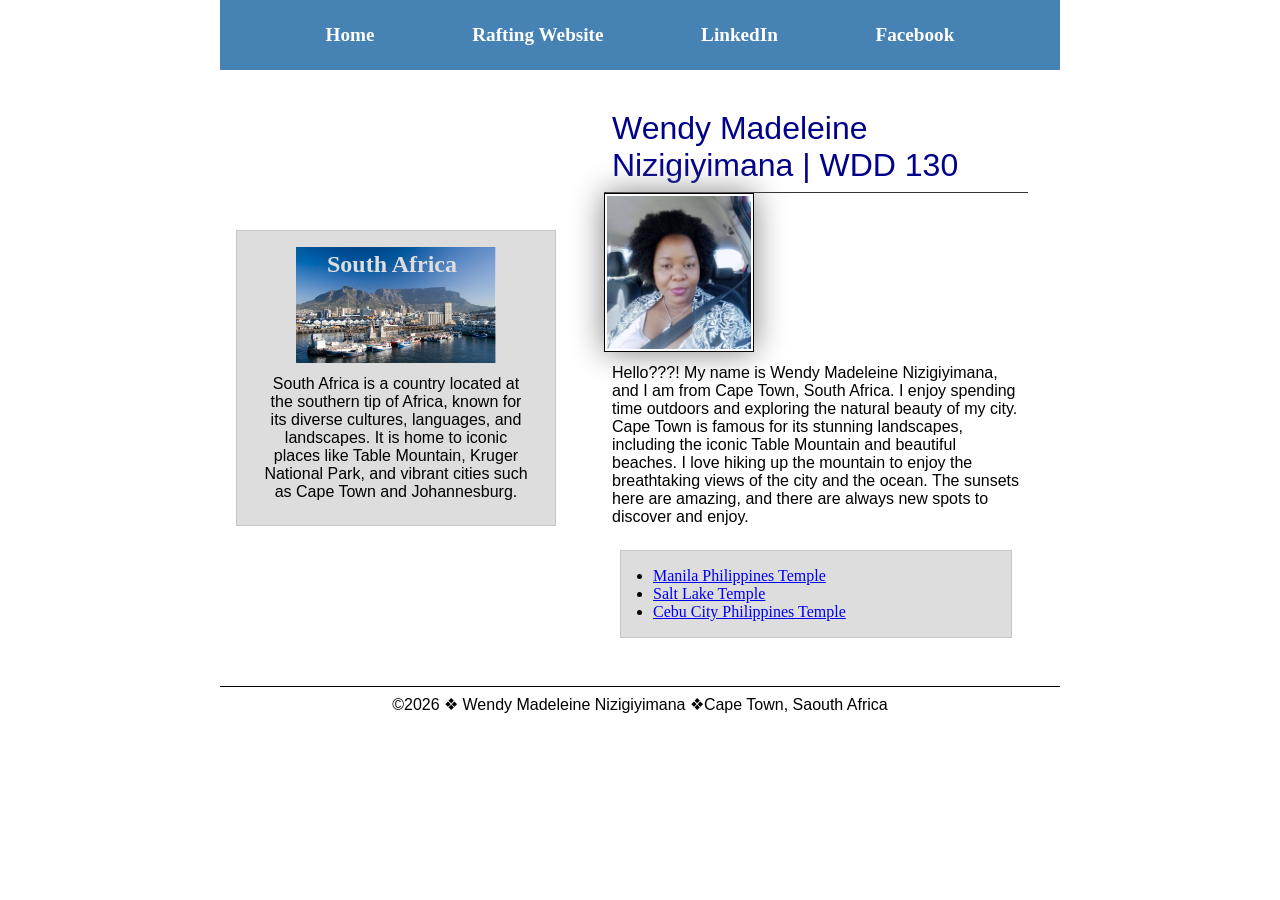
<file: index.html>
<!DOCTYPE html>
<html lang="en-US">

<head>
    <meta charset="utf-8">
    <meta name="viewport" content="width=device-width, initial-scale=1.0">
    <title>Wendy Madeleine Nizigiyimana | WDD 130</title>
    <meta name="description" content="my Name is Wendy,WDD 130, home page showing my projects and learning activities">
    <meta name="author" content="Wendy Madeleine Nizigiyimana">
     <link rel="stylesheet" href="styles/styles.css">
</head>
<body data-new-gr-c-s-check-loaded="14.1135.0" data-gr-ext-installed="">
    <header>
        <nav>
            <a href="#">Home</a>
            <a href="https://wendynizig.github.io/wdd130/wwr/about.html">Rafting Website</a>
             <a href="#">LinkedIn</a>
            <a href="#">Facebook</a>
        </nav>
    </header>
<div class="grid">
    <main>
        <h1>Wendy Madeleine Nizigiyimana | WDD 130</h1>
        <img src="images/profile.jpg" alt="Hello, my name is Wendy Madeleine Nizigiyimana"
          width="200">
        <p>Hello???! My name is Wendy Madeleine Nizigiyimana, and I am from Cape Town, South Africa. I
            enjoy
            spending time outdoors and exploring the natural beauty of my city. Cape Town is famous
            for its
            stunning landscapes, including the iconic Table Mountain and beautiful beaches. I love
            hiking up the mountain to enjoy the breathtaking views of the city and the ocean. The
            sunsets here are
            amazing,
            and there are always new spots to discover and enjoy.</p>
            <ul class="box indent">
                <li><a href="https://newsroom.churchofjesuschrist.org/article/manila-philippines-temple" target="_blank">Manila Philippines Temple</a></li>
                <li><a href="https://www.churchofjesuschrist.org/temples/details/salt-lake-temple?lang=eng" target="_blank">Salt Lake Temple</a></li>
                <li><a href="https://newsroom.churchofjesuschrist.org/article/cebu-city-philippines-temple" target="_blank">Cebu City Philippines Temple</a></li>
            </ul>
    </main>
        <aside class ="box">
            <h2>South Africa</h2>
            <img src="images/cape-town.jpg" alt="South Africa Landscape">
            <p>South Africa is a country located at the southern tip of Africa, known for its diverse cultures, languages, and landscapes. It is home to iconic places like Table Mountain, Kruger National Park, and vibrant cities such as Cape Town and Johannesburg.</p>
        </aside>
  </div>
<footer>
        <p>©2026 ❖ Wendy Madeleine Nizigiyimana ❖Cape Town, Saouth Africa</p>
    </footer>
</body>

</html>
</file>
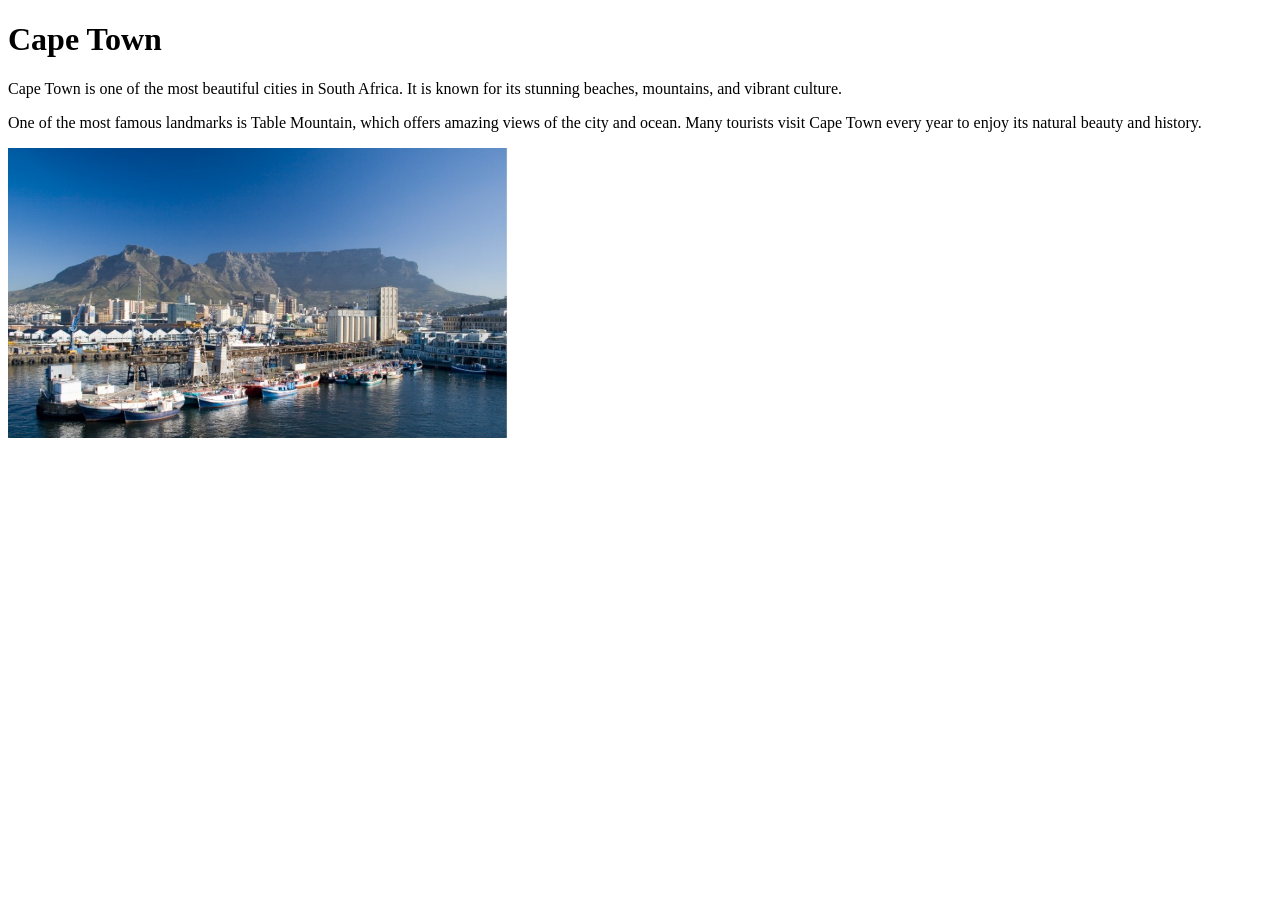
<file: week01/favorite-city.html>
<!DOCTYPE html>
<html lang="en">

<head>
    <meta charset="UTF-8">
    <meta name="viewport" content="width=device-width, initial-scale=1.0">
    <title>My Favorite City</title>
</head>

<body>

    <h1>Cape Town</h1>

    <p>Cape Town is one of the most beautiful cities in South Africa. It is known for its stunning
        beaches, mountains, and vibrant culture.</p>

    <p>One of the most famous landmarks is Table Mountain, which offers amazing views of the city
        and ocean. Many tourists visit Cape Town every year to enjoy its natural beauty and history.
    </p>

    <img src="images/cape-town.jpg" alt="Beautiful view of Cape Town" width="500">

</body>

</html>
</file>
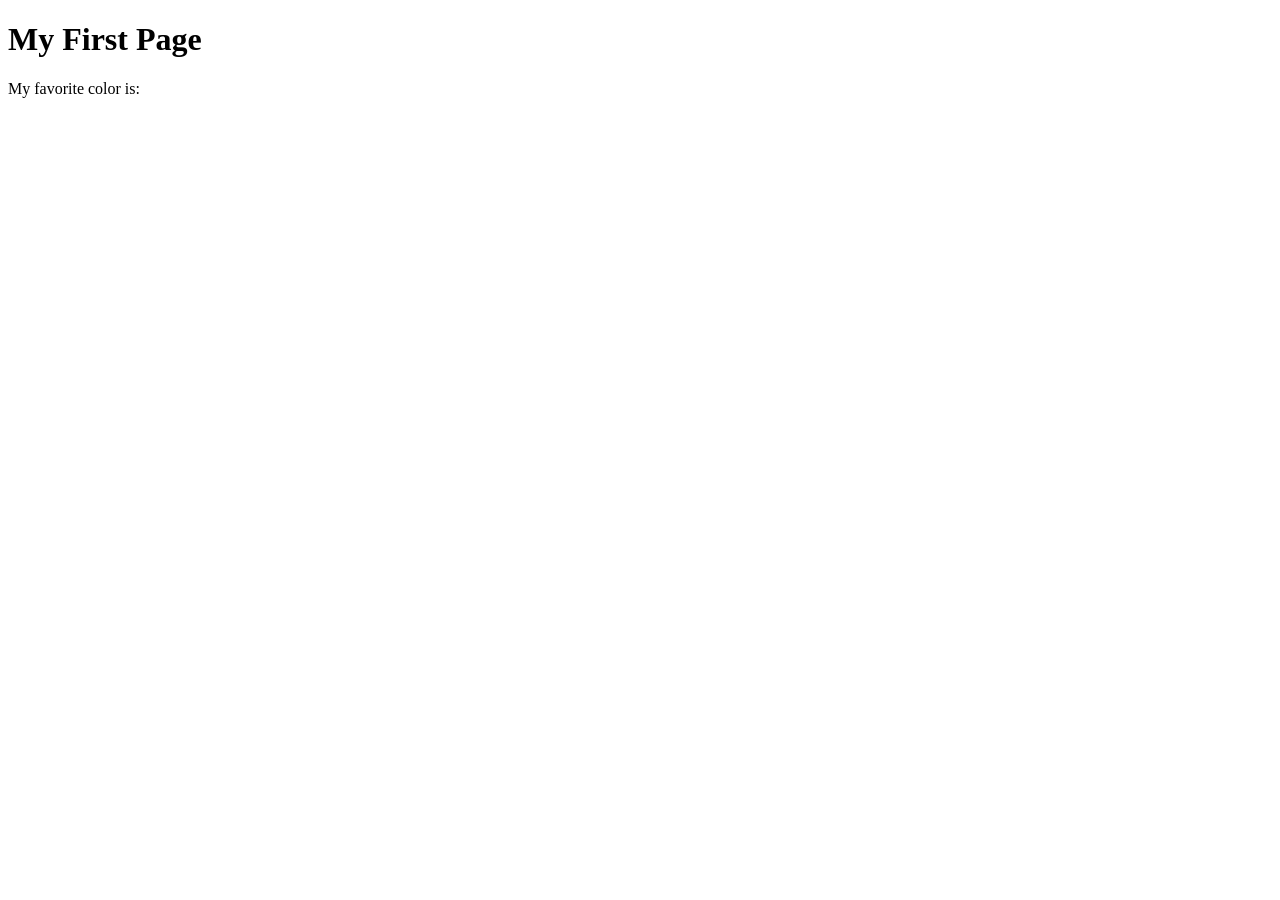
<file: week01/first-page.html>
<!DOCTYPE html>
<html lang="en">
<head>
    <meta charset="UTF-8">
    <meta name="viewport" content="width=device-width, initial-scale=1.0">
    <title>My First Page</title>
</head>
<body>
    <h1>My First Page</h1>
    <p>My favorite color is: </p>
</body>
</html>
</file>
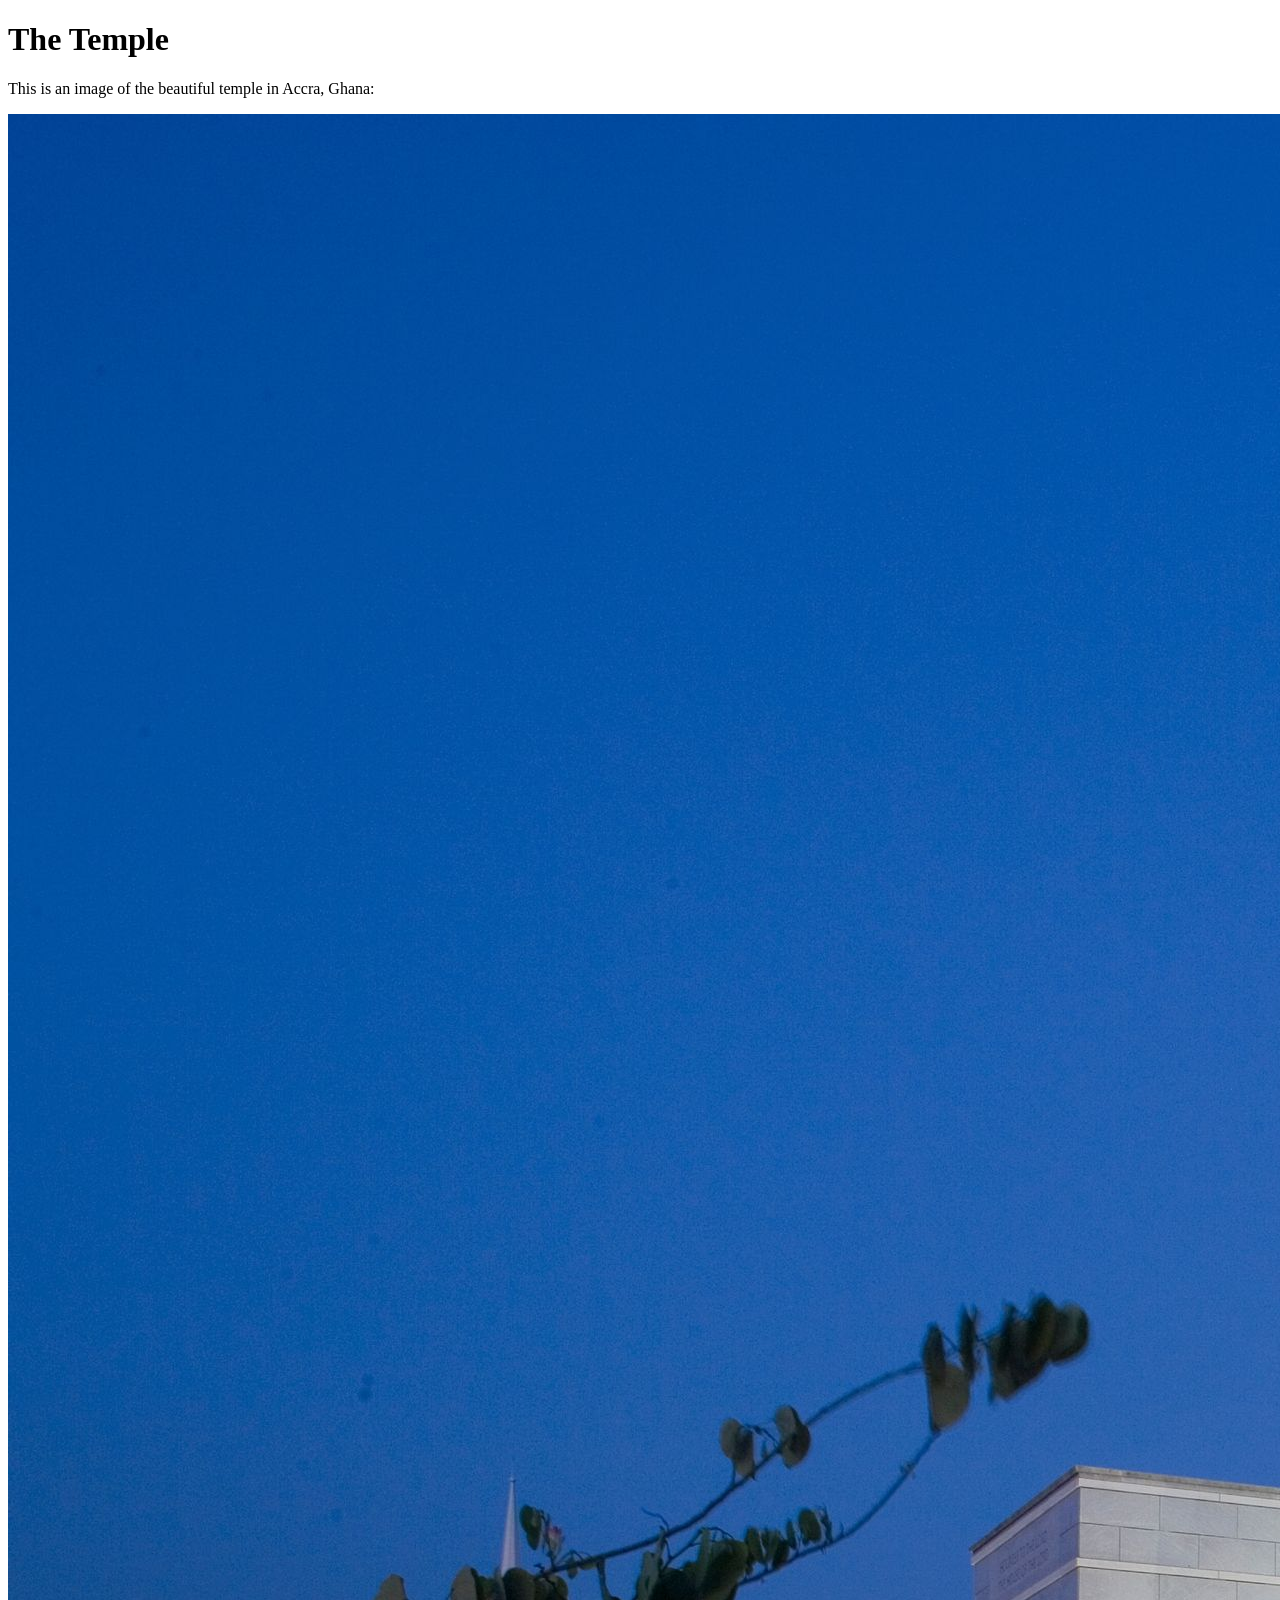
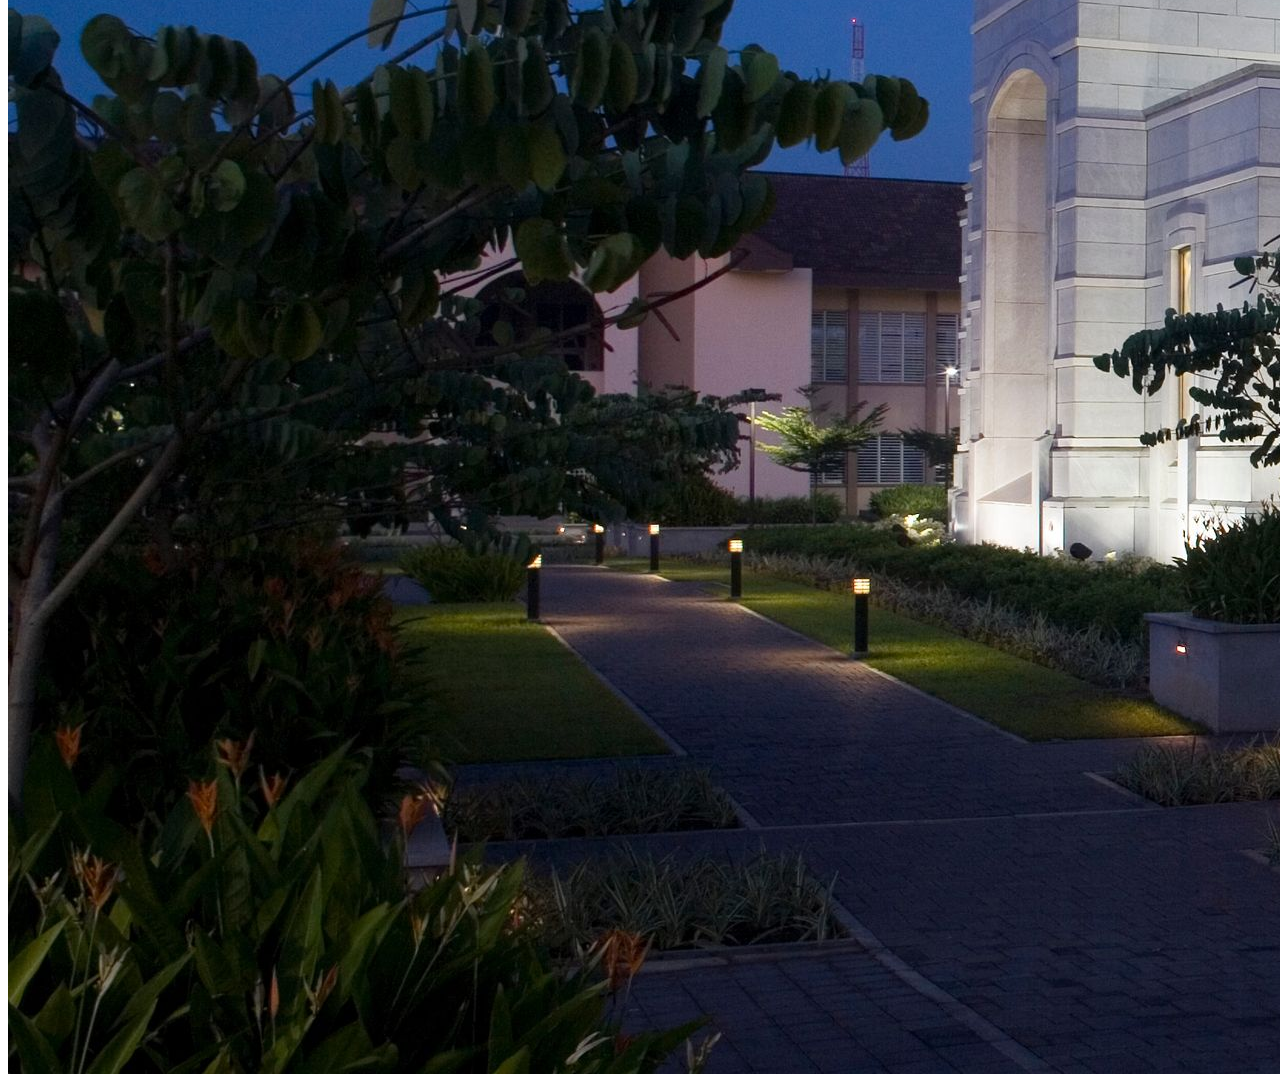
<file: week01/images.html>
<!DOCTYPE html>
<html lang="en">
<head>
    <meta charset="UTF-8">
    <meta name="viewport" content="width=device-width, initial-scale=1.0">
    <title>Temple Image</title>
</head>
<body>
    <h1>The Temple</h1>
    <p>This is an image of the beautiful temple in Accra, Ghana:</p>
    <img src="images/temple-large.jpeg" alt="The Accra Ghana Temple">
    
</body>
</html>
</file>
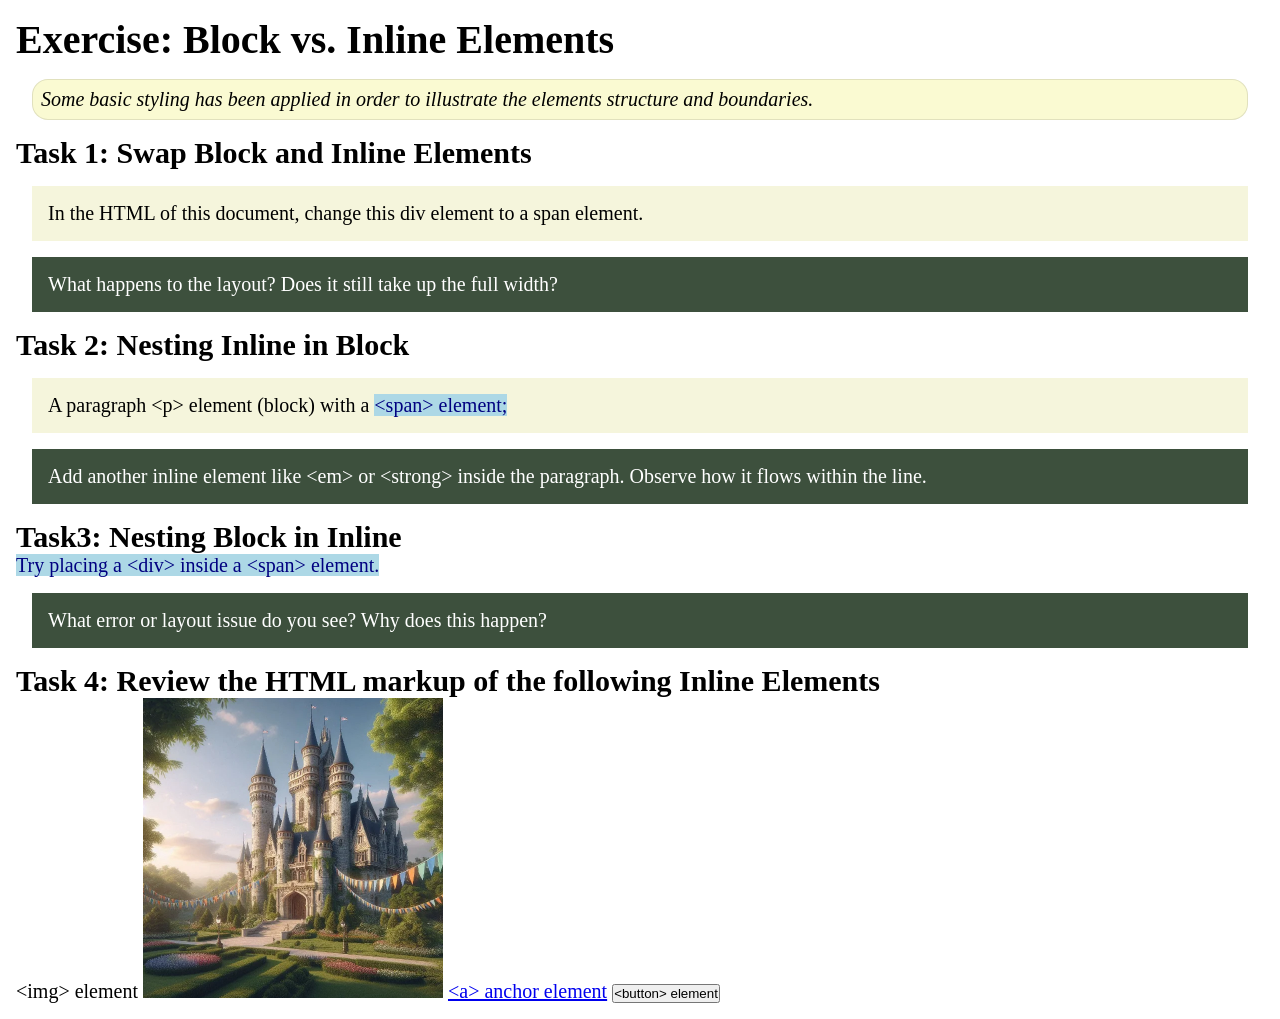
<file: week02/block-vs-inline.html>
<!DOCTYPE html>
<html lang="en">

<head>
    <meta charset="UTF-8">
    <meta name="viewport" content="width=device-width, initial-scale=1.0">
    <title>Exercise: Block vs. Inline Elements</title>
    <link rel="stylesheet" href="styles/block-vs-inline.css">
</head>

<body>
    <main>
        <h1>Exercise: Block vs. Inline Elements</h1>
        <p class="note">Some basic styling has been applied in order to illustrate the elements structure and
            boundaries.</p>

        <h2>Task 1: Swap Block and Inline Elements</h2>
        <div>In the HTML of this document, change this div element to a span element.</div>

        <p class="question">What happens to the layout? Does it still take up the full width?</p>

        <h2>Task 2: Nesting Inline in Block</h2>
        <p>A paragraph &lt;p&gt; element (block) with a <span>&lt;span&gt; element;</span></p>
        <p class="question">Add another inline element like &lt;em&gt; or &lt;strong&gt; inside the paragraph. Observe
            how it flows within the line.</p>

        <h2>Task3: Nesting Block in Inline</h2>
        <span>Try placing a &lt;div&gt; inside a &lt;span&gt; element.</span>
            <p class="question">What error or layout issue do you see? Why does this happen?</p>


            <h2>Task 4: Review the HTML markup of the following Inline Elements</h2>
        &lt;img&gt; element
        <img src="images/castle.webp" alt="placeholder image (images are inline)" width="300" height="300">
        <a href="https://churchofjesuschrist.org">&lt;a&gt; anchor element</a>
        <button type="button">&lt;button&gt; element</button>
    </main>
</body>

</html>
</file>
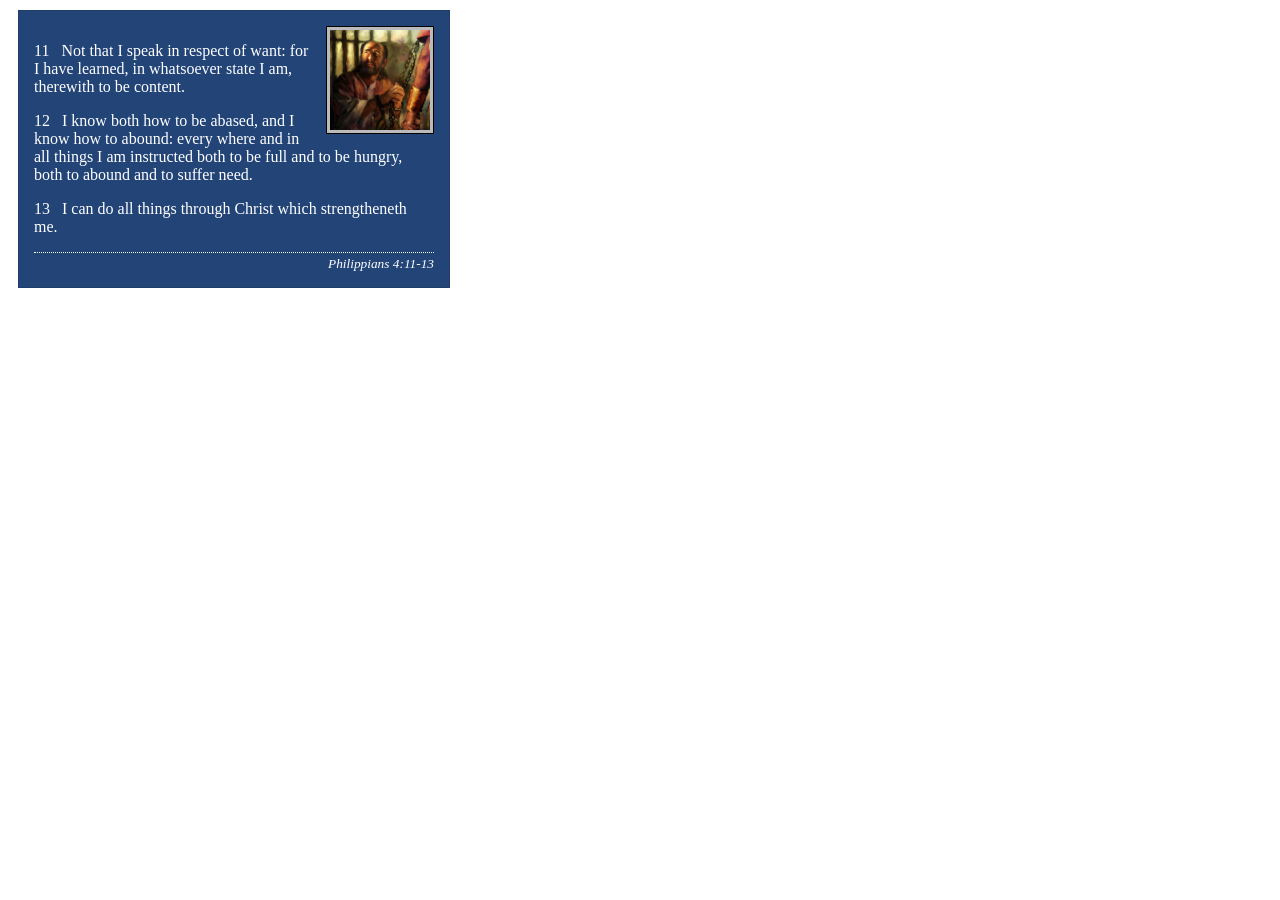
<file: week02/box-model-solution.html>
<!DOCTYPE html>
<html lang="en">
<head>
    <meta charset="UTF-8">
    <meta name="viewport" content="width=device-width, initial-scale=1.0">
    <title>Box Model Activity</title>
    <link rel="stylesheet" href="styles/box-model-solution.css">
</head>
<body>
    <main>
        <div class="callout">
            <img src="images/apostle-paul-imprisoned.webp" alt="Paul the Apostle - Imprisoned in Rome" width="200" height="200">
            <blockquote>
                <p>11 &nbsp; Not that I speak in respect of want: for I have learned, in whatsoever state I am, therewith to be content.</p>
                <p>12 &nbsp; I know both how to be abased, and I know how to abound: every where and in all things I am instructed both to be full and to be hungry, both to abound and to suffer need.</p>
                <p>13 &nbsp; I can do all things through Christ which strengtheneth me.</p>
            </blockquote>
            <cite>Philippians 4:11-13</cite>
        </div>
    </main>
</body>
</html>
</file>
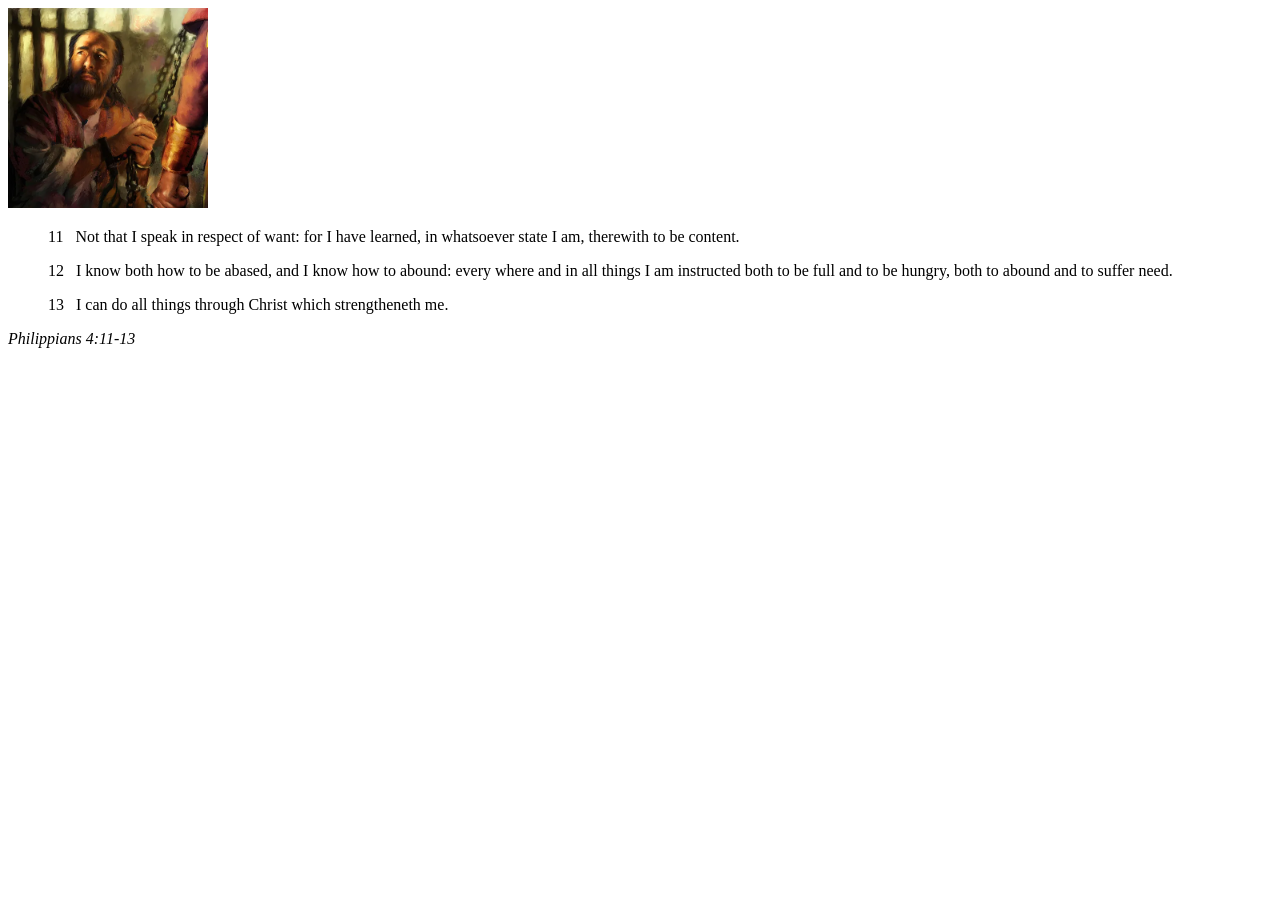
<file: week02/box-model.html>
<!DOCTYPE html>
<html lang="en">
<head>
    <meta charset="UTF-8">
    <meta name="viewport" content="width=device-width, initial-scale=1.0">
    <title>Box Model Activity</title>
</head>
<body>
    <main>
        <div class="callout">
            <img src="images/apostle-paul-imprisoned.webp" alt="Paul the Apostle - Imprisoned in Rome" width="200" height="200">
            <blockquote>
                <p>11 &nbsp; Not that I speak in respect of want: for I have learned, in whatsoever state I am, therewith to be content.</p>
                <p>12 &nbsp; I know both how to be abased, and I know how to abound: every where and in all things I am instructed both to be full and to be hungry, both to abound and to suffer need.</p>
                <p>13 &nbsp; I can do all things through Christ which strengtheneth me.</p>
            </blockquote>
            <cite>Philippians 4:11-13</cite>
        </div>
    </main>
</body>
</html>
</file>
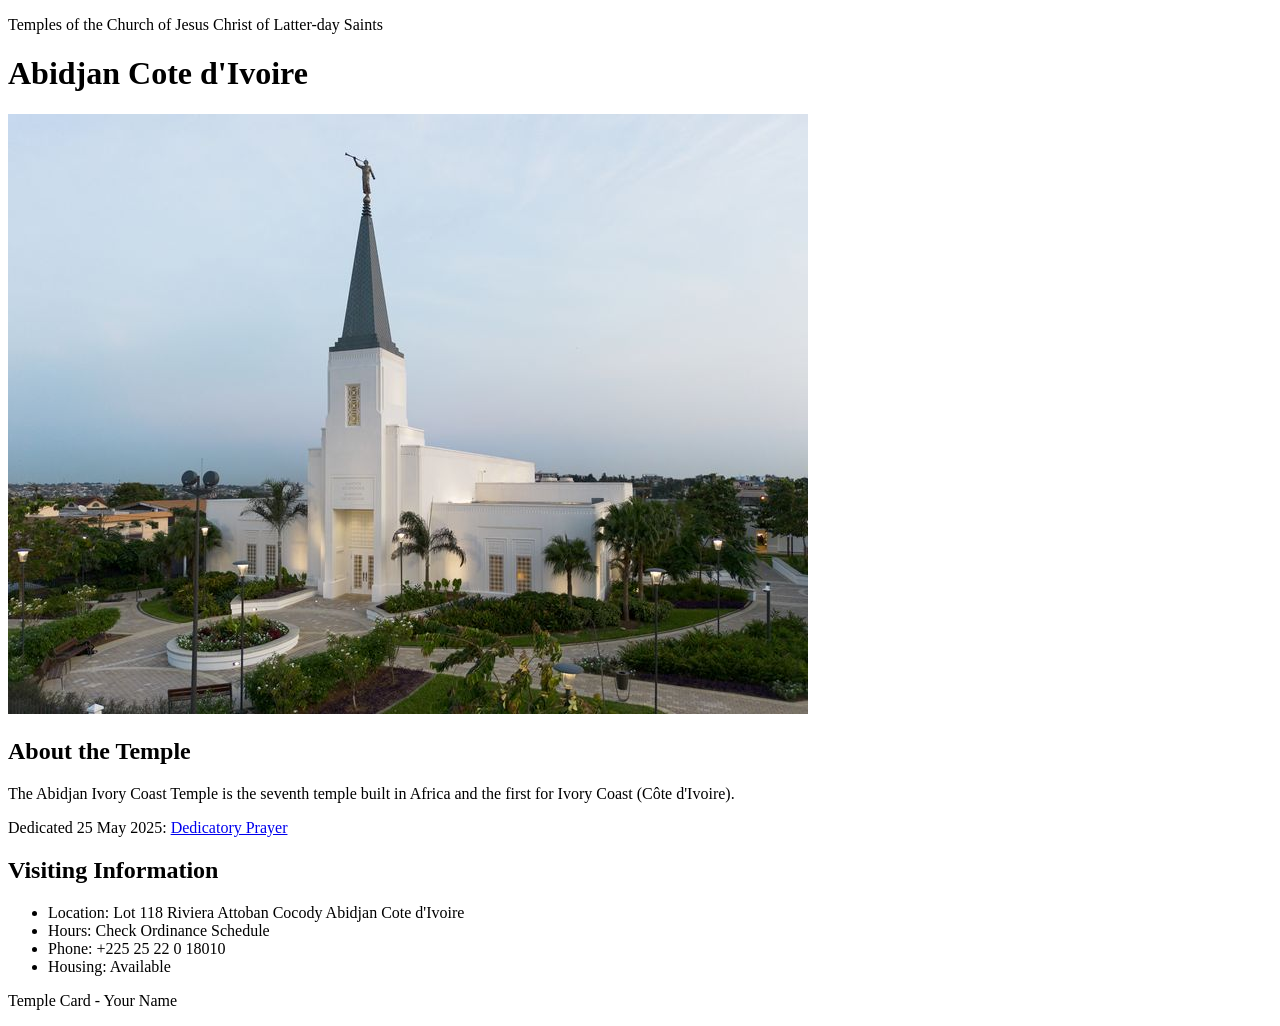
<file: week02/temple.html>
<!DOCTYPE html>
<html lang="en">

<head>
    <meta charset="UTF-8">
    <meta name="viewport" content="width=device-width, initial-scale=1.0">
    <title>Temple Card - Abidjan Cote d'Ivoire</title>
</head>

<body>
    <header>
        <p>Temples of the Church of Jesus Christ of Latter-day Saints</p>
    </header>
    <main>
        <h1>Abidjan Cote d'Ivoire</h1>
        <picture>
            <img src="images/abidjan-ivory-coast.jpeg" alt="Abidjan Cote d'Ivoire Temple">
        </picture>
        <section>
            <h2>About the Temple</h2>
            <p>The Abidjan Ivory Coast Temple is the seventh temple built in Africa and the first for Ivory Coast (Côte
                d'Ivoire).</p>
            <p>Dedicated 25 May 2025: <a
                    href="https://www.churchofjesuschrist.org/temples/dedicatory-prayer/abidjan-ivory-coast-temple/2025-05-25?lang=eng"
                    target="_blank" rel="noopener noreferrer">Dedicatory Prayer</a></p>
        </section>
        <section>
            <h2>Visiting Information</h2>
            <ul>
                <li>Location: Lot 118 Riviera Attoban Cocody Abidjan Cote d'Ivoire</li>
                <li>Hours: Check Ordinance Schedule</li>
                <li>Phone: +225 25 22 0 18010</li>
                <li>Housing: Available</li>
            </ul>
        </section>
    </main>
    <footer>
        <p>Temple Card - Your Name</p>
    </footer>
</body>

</html>
</file>
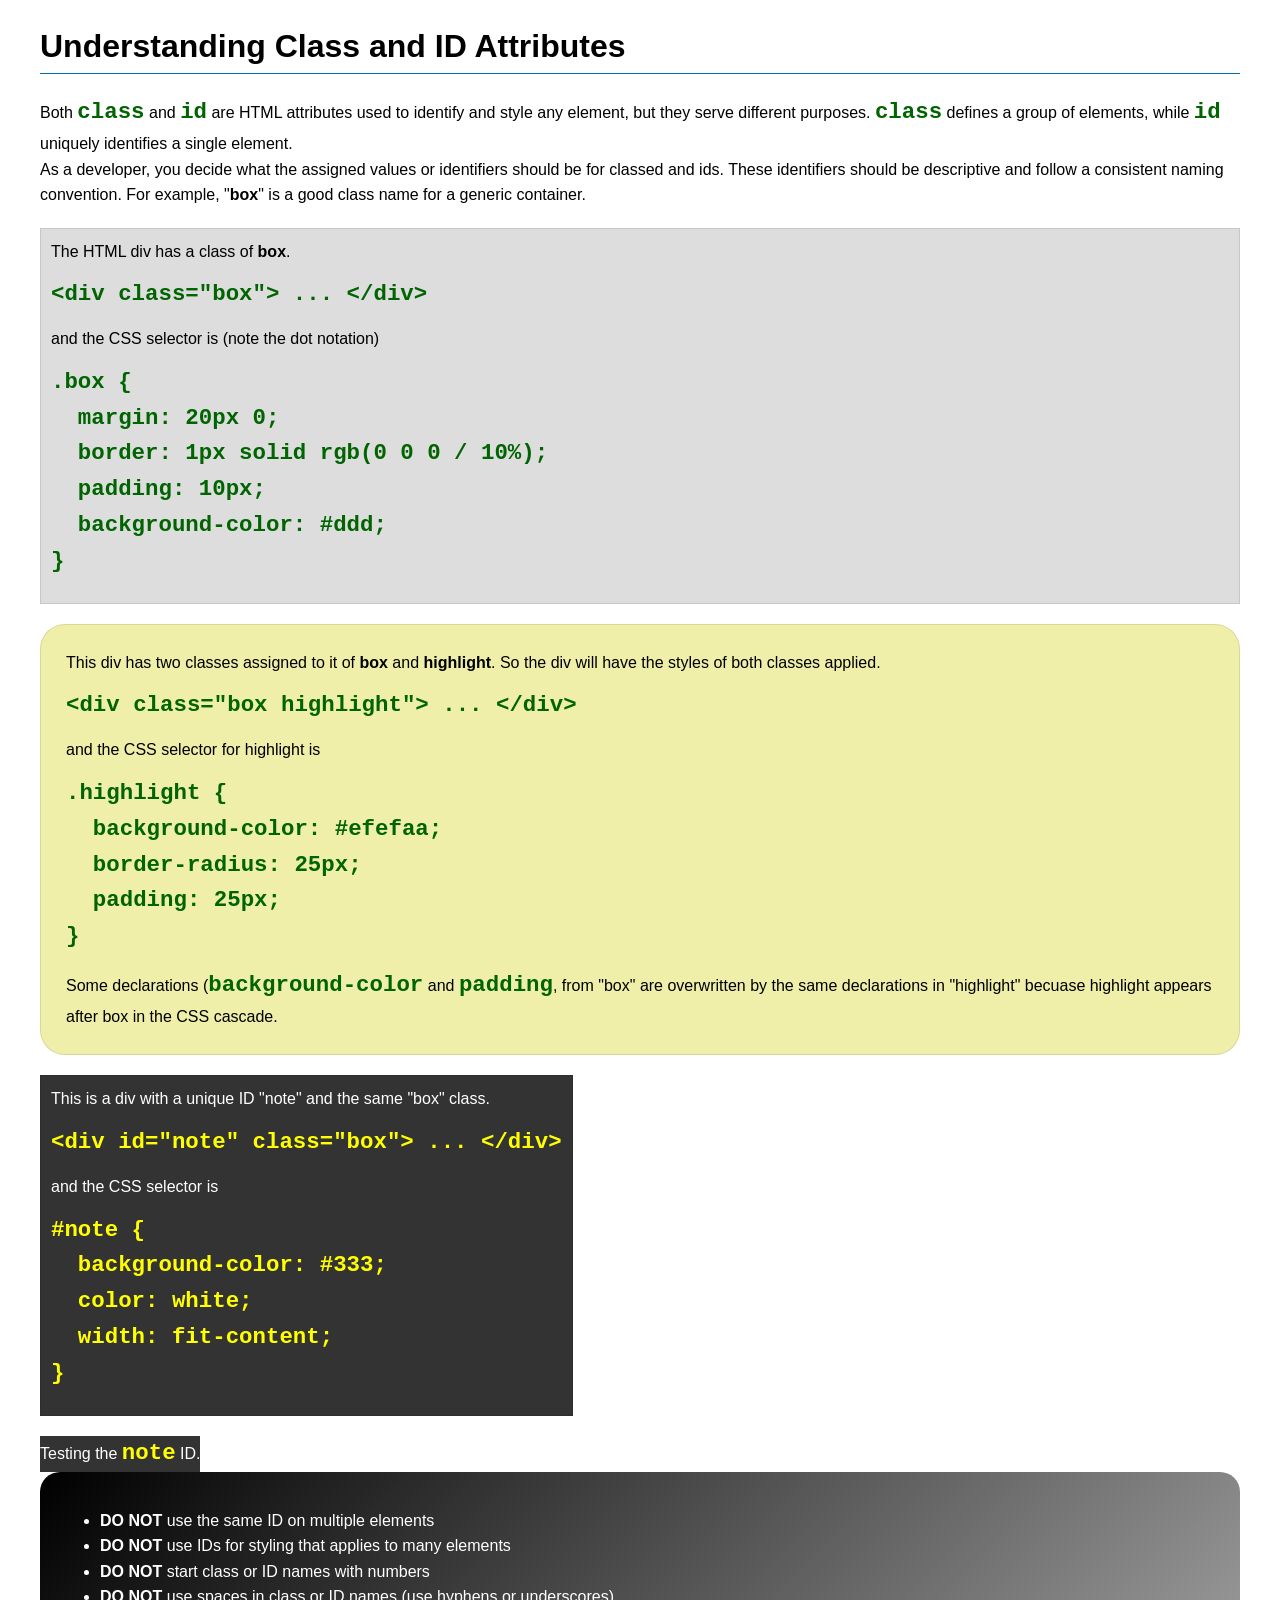
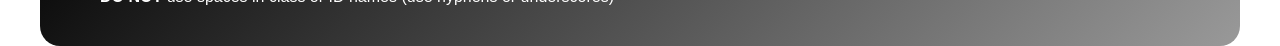
<file: week03/class-and-id.html>
<!DOCTYPE html>
<html lang="en">

<head>
    <meta charset="UTF-8">
    <meta name="viewport" content="width=device-width, initial-scale=1.0">
    <title>Class vs ID Attributes</title>
    <link rel="stylesheet" href="styles/class-and-id.css">
</head>

<body>
    <h1>Understanding Class and ID Attributes</h1>
    <p>Both <code>class</code> and <code>id</code> are HTML attributes used to identify and style any element, but they
        serve different purposes. <code>class</code> defines a group of elements, while <code>id</code> uniquely
        identifies a single element.</p>
    <p>As a developer, you decide what the assigned values or identifiers should be for classed and ids. These
        identifiers should be
        descriptive and follow a consistent naming convention. For example, "<strong>box</strong>" is a good class name
        for a generic container.</p>
    <div class="box">
        <p>The HTML div has a class of <strong>box</strong>.</p>
        <pre><code class="html">&lt;div class="box"&gt; ... &lt;/div&gt;</code></pre>
        and the CSS selector is (note the dot notation)
        <pre><code class="css">.box {
  margin: 20px 0;
  border: 1px solid rgb(0 0 0 / 10%);
  padding: 10px;
  background-color: #ddd; 
}</code></pre>
    </div>

    <div class="box highlight">
        <p>This div has two classes assigned to it of <strong>box</strong> and <strong>highlight</strong>. So the div
            will have the styles of both classes applied.</p>
        <pre><code class="html">&lt;div class="box highlight"&gt; ... &lt;/div&gt;</code></pre>
        and the CSS selector for highlight is
        <pre><code class="css">.highlight {
  background-color: #efefaa;
  border-radius: 25px;
  padding: 25px;
}</code></pre>
<p>Some declarations (<code>background-color</code> and <code>padding</code>, from "box" are overwritten by the same declarations in "highlight" becuase highlight appears after box in the CSS cascade.</p>
    </div>

    <div id="note" class="box">
        <p>This is a div with a unique ID "note" and the same "box" class.</p>
        <pre><code class="html">&lt;div id="note" class="box"&gt; ... &lt;/div&gt;</code></pre>
        and the CSS selector is
        <pre><code class="css">#note {
  background-color: #333;
  color: white;
  width: fit-content;
}</code></pre>
    </div>

    <div id="note">
        <p>Testing the <code>note</code> ID.</p>
    </div>

    <section id="best-practice">
        <ul>
            <li><strong>DO NOT</strong> use the same ID on multiple elements</li>
            <li><strong>DO NOT</strong> use IDs for styling that applies to many elements</li>
            <li><strong>DO NOT</strong> start class or ID names with numbers</li>
            <li><strong>DO NOT</strong> use spaces in class or ID names (use hyphens or underscores)</li>
        </ul>
    </section>




</body>

</html>
</file>
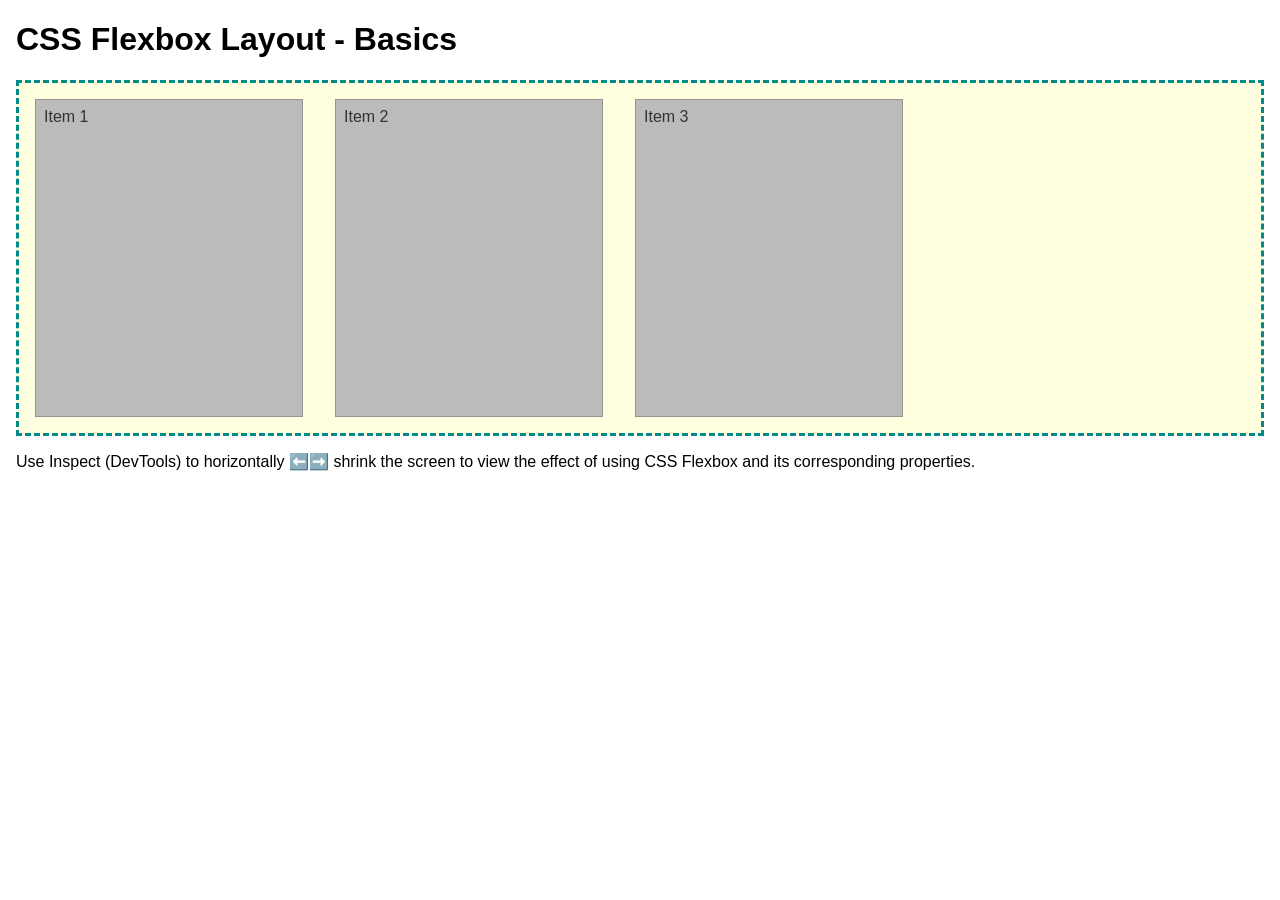
<file: week04/flexbox-layout.html>
<!DOCTYPE html>
<html lang="en">
<head>
    <meta charset="UTF-8">
    <meta name="viewport" content="width=device-width, initial-scale=1.0">
    <title>CSS Flexbox Layout - Basics</title>
    <link rel="stylesheet" href="styles/flexbox.css">
</head>
<body>
    <main>
        <h1>CSS Flexbox Layout - Basics</h1>
        <div class="flex-container">
            <div class="flex-item item1">Item 1</div>
            <div class="flex-item item2">Item 2</div>
            <div class="flex-item item3">Item 3</div>
        </div>
        <p>Use Inspect (DevTools) to horizontally ⬅️➡️ shrink the screen to view the effect of using CSS Flexbox and its corresponding properties.</p>
    </main>
</body>
</html>
</file>
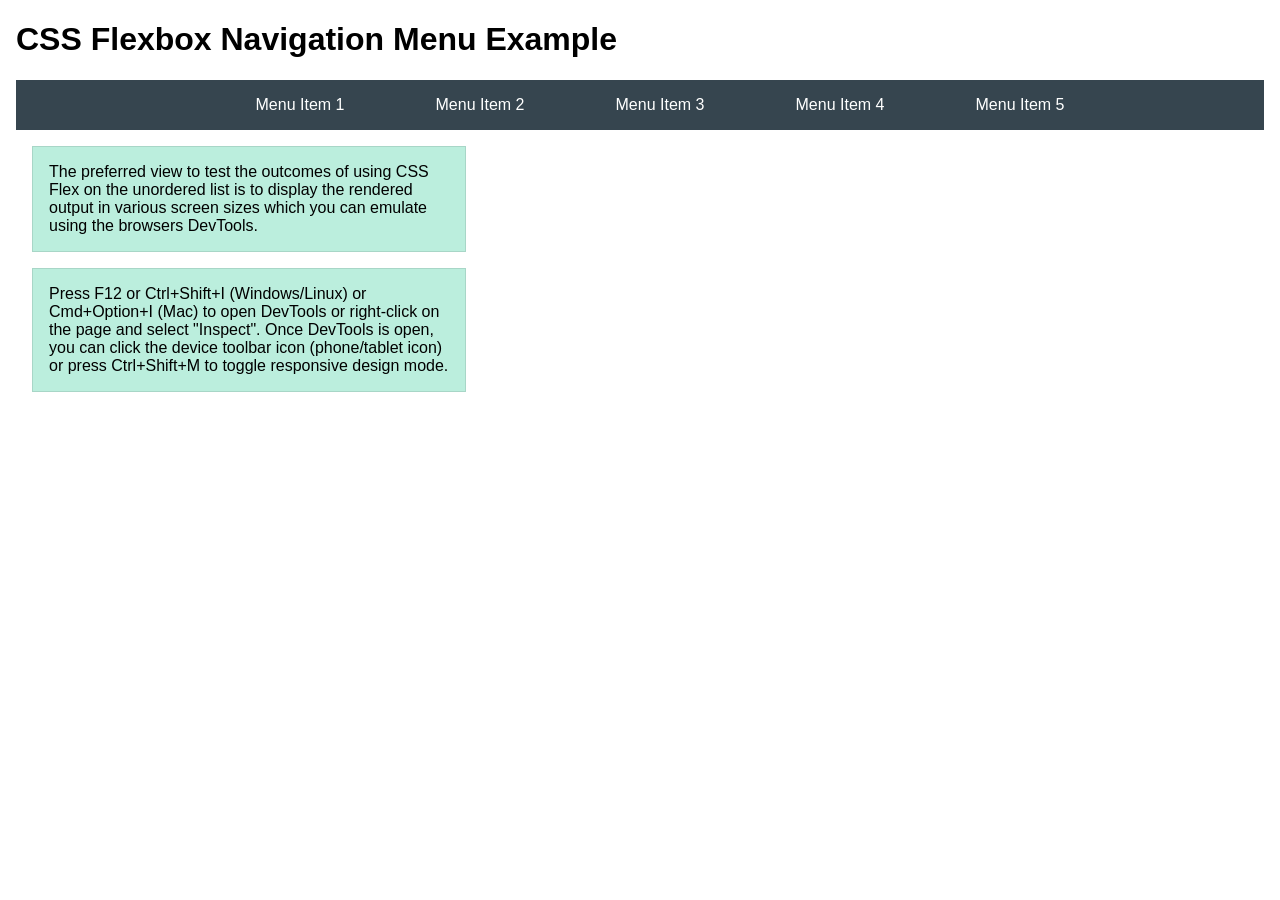
<file: week04/flexbox-menu.html>
<!DOCTYPE html>
<html lang="en">
<head>
    <meta charset="UTF-8">
    <meta name="viewport" content="width=device-width, initial-scale=1.0">
    <title>CSS Flexbox - Navigation Menu</title>
    <link rel="stylesheet" href="styles/flexbox-menu.css">
</head>
<body>
    <main>
        <h1>CSS Flexbox Navigation Menu Example</h1>
        <nav>
            <ul>
                <li><a href="#">Menu Item 1</a></li>
                <li><a href="#">Menu Item 2</a></li>
                <li><a href="#">Menu Item 3</a></li>
                <li><a href="#">Menu Item 4</a></li>
                <li><a href="#">Menu Item 5</a></li>
            </ul>
        </nav>
        <p>The preferred view to test the outcomes of using CSS Flex on the unordered list is to display the rendered output in various screen sizes which you can emulate using the browsers DevTools.</p>

        <p>Press F12 or Ctrl+Shift+I (Windows/Linux) or Cmd+Option+I (Mac) to open DevTools or right-click on the page and select "Inspect". Once DevTools is open, you can click the device toolbar icon (phone/tablet icon) or press Ctrl+Shift+M to toggle responsive design mode.</p>

                      
        
    </main>
</body>
</html>
</file>
<file: styles/styles.css>
* {
    margin: 0;
    padding: 0;
    box-sizing: border-box;
}

:root {
    --border: 1px solid rgb(0, 0, 0, 0.2);
    --box-padding: .5rem;
    --text-align: center;
    --image-width: 150px;
    --main-font: 'Segoe UI', sans-serif;
    --main-font-size: 1rem;
}
header,
.grid,
footer {
    max-width: 840px;
    margin: 0 auto;
}

/* Navigation Bar */
nav {
    background-color: steelblue;
    padding: var(--box-padding);
    display: flex;
    justify-content: space-evenly;
    align-items: center;
}

nav a {
    display: block;
    padding: var(--box-padding);
    color: white;
    font-weight: 700;
    font-size: 1.2rem;
    text-decoration: none;
}
h1{
    color: darkblue;
    font-family: var(--main-font);
    font-weight: 350;
    padding: var(--box-padding);
    border-bottom: 1px solid #333;
}

/* Main Element */
.grid {
    display: grid;
    align-items: center;
}

main {
    grid-column: 2/3;
    margin: 1rem;
    padding: 1rem;
}

aside {
    width: 20rem;
    position: relative;
    grid-column: 1/2;
    grid-row: 1/2;
    margin: 1rem;
    border: 1px solid rgb(0 0 0 /0.1);
    text-align: center;
}

main img{
    width: 150px;
    height: auto;
    border: 1px solid black;
    padding: 2px;
    box-shadow: 0 0 30px gray;
}
main {
  max-width: 840px;
}
aside h2 {
    position: absolute;
    top: 20px;
    left: 90px;
    color: #ddd;

  }
aside img {
  width: 200px;
  height: auto; 
}
p {
    padding: var(--box-padding);
    font-family: var(--main-font);
}
footer {
  margin-top: 15px;
  border-top: 1px solid #000;
  text-align: center;
}
header, footer {
  max-width: 840px;
  margin: 0 auto;
}
nav {
  background-color: steelblue;
  padding: 1rem;
  display: flex;
  justify-content: space-evenly;
  align-items: center;
}
.grid {
  display: grid;
  align-items: center;
}
    
main {
  grid-column: 2/3;
  margin: 1rem;
}
    


/* Class Selectors */
.box {
    margin: 1rem;
    border: 1px solid rgb(0, 0, 0, .1);
    padding: 1rem;
    background-color: #ddd;
    color: #000;
}

.indent {
    padding-left: 2rem;
}

/* 
aside {
  width: 20rem;
  position: relative;
  grid-column: 1/2;
  grid-row: 1/2;
} */
</file>
<file: week02/styles/block-vs-inline.css>
* {
    margin: 0;
    padding: 0;
}

body {
    font-size: 20px;
    margin: 1rem;
}

p,
div {
    background-color: beige;
    margin: 1rem;
    padding: 1rem;
}

span {
    color: navy;
    background-color: lightblue;
}

code {
    margin: 0;
    padding: 0;
    color: green;
    font-size: 1.2rem;
}

.note {
    font-style: italic;
    background-color: lightgoldenrodyellow;
    border-radius: 1rem;
    border: 1px solid rgb(0 0 0 / 10%);
    margin: 1rem;
    padding: .5rem;
}

.question {
    background-color: #3d503d;
    color: #fff;
}
</file>
<file: week02/styles/box-model-solution.css>
.callout {
    max-width: 400px;
    margin: 10px;
    border: 1px solid rgba(0, 0, 0, .1);
    padding: 15px;
    background-color: #247;
    color: #fff;
}

.callout img {
    float: right;
    margin: 0 0 10px 15px;
    border: 1px solid #000;
    padding: 3px;
    background-color: #bbb;
    width: 100px;
    height: auto;

}

blockquote {
    margin: 0;
}

cite {
    display: block;
    border-top: 1px dotted #fff;
    padding-top: 3px;
    text-align: right;
    font-size: smaller;
}
</file>
<file: week03/styles/class-and-id.css>
body {
    font-family: Arial, sans-serif;
    line-height: 1.6;
    margin: 0;
    padding: 0 40px;
}

h1 {
    border-bottom: 1px solid rgb(0 110 182);
    padding-bottom: 0;
}



p {
    margin: 0;
}

code {
    color: darkgreen;
    font-weight: 700;
    font-size: 1.4rem;
}

/* Class examples - can be reused */

.box {
    margin: 20px 0;
    border: 1px solid rgb(0 0 0 / 10%);
    padding: 10px;
    background-color: #ddd; /* this is shorthand for #dddddd */
}

.highlight {
    background-color: #efefaa;
    border-radius: 25px;
    padding: 25px;
}

/* ID examples - should be unique */

#note {
    background-color: #333;
    color: white;
    width: fit-content;
}

#note code {
    color: yellow;
}

#best-practice {
    background: linear-gradient(135deg, #000 0%, #999 100%);
    color: white;
    border-radius: 20px;
    padding: 20px
}
</file>
<file: week04/styles/flexbox.css>
body {
    font-family: Helvetica, Arial, sans-serif;
    margin: 1rem;
}

.flex-container {
    border: 3px dashed darkcyan;
    background-color: lightyellow;
    display: flex;
    flex-wrap: wrap;
}

.flex-item {
    width: 250px;
    margin: 1rem;
    border: 1px solid rgb(0 0 0 / 20%);
    padding: 0.5rem;
    background-color: #bbb;
    color: #333;
}

.item1 {
    min-height: 100px;
}

.item2 {
    min-height: 200px;
}

.item3 {
    min-height: 300px;
}
</file>
<file: week04/styles/flexbox-menu.css>
body {
    font-family: Helvetica, Arial, sans-serif;
    margin: 1rem;
}

nav {
    background-color: #36454f;
}

nav ul {
    list-style-type: none;
    display: flex;
    flex-wrap: wrap;
    max-width: 900px;
    margin: 0 auto;
    justify-content: space-around;
    align-items: center;
}

nav a {
    display: block;
    color: #fff;
    text-align: center;
    padding: 1rem;
    text-decoration: none;
}

p {
    margin: 1rem;
    border: 1px solid rgb(0 0 0 / 10%);
    padding: 1rem;
    background-color: #bed;
    max-width: 400px;
}

#devtools-btn {
    background-color: #36454f;
    color: white;
    border: none;
    padding: 12px 24px;
    margin: 1rem;
    font-size: 16px;
    font-family: Helvetica, Arial, sans-serif;
    border-radius: 4px;
    cursor: pointer;
    transition: background-color 0.3s ease;
}

#devtools-btn:hover {
    background-color: #4a5a6a;
}

#devtools-btn:active {
    background-color: #2a3a4a;
}
</file>
